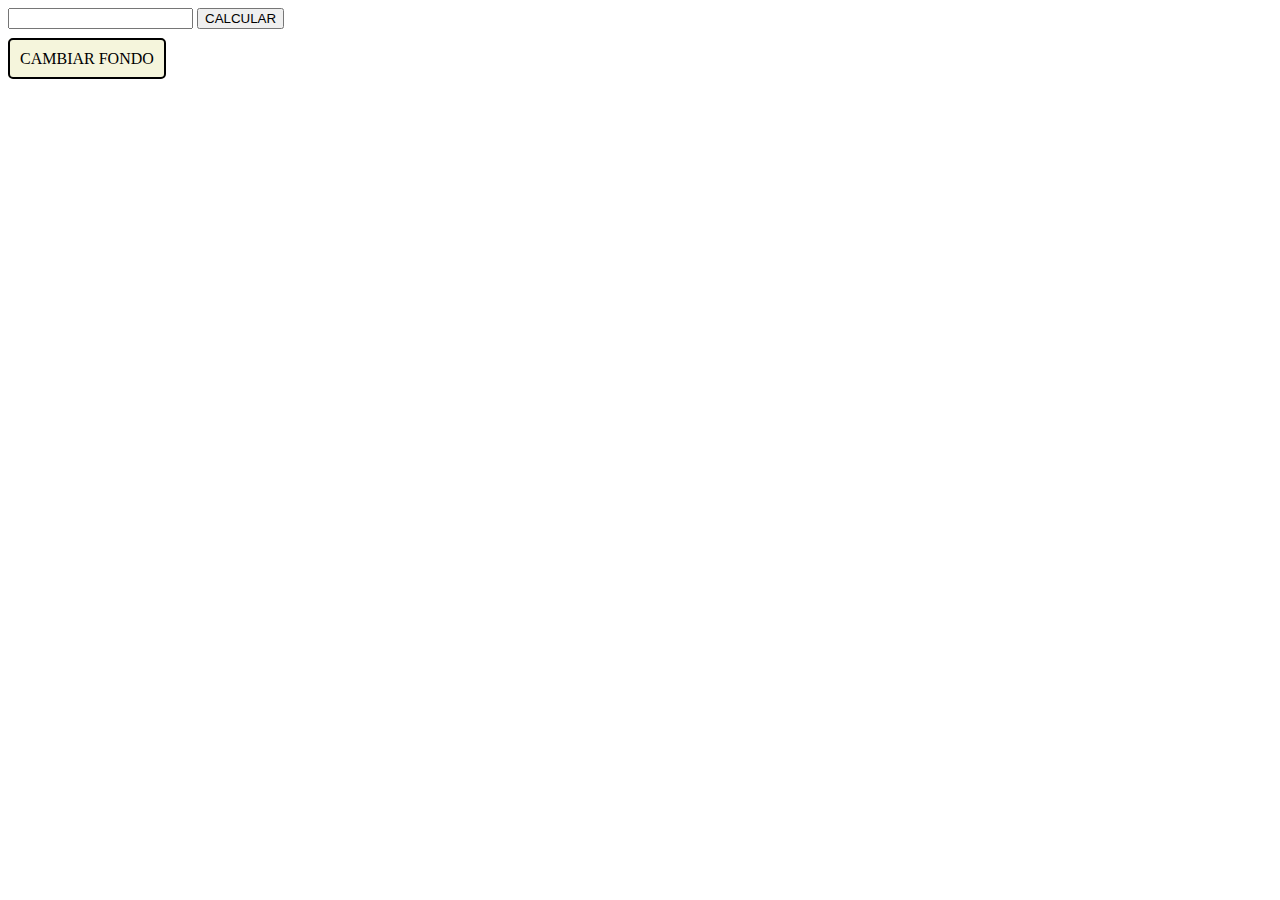
<file: clasejs.html>
<!DOCTYPE html>
<html lang="en">
<head>
    <meta charset="UTF-8">
    <meta http-equiv="X-UA-Compatible" content="IE=edge">
    <meta name="viewport" content="width=device-width, initial-scale=1.0">
    <title>Document</title>
    <style>
        #cambiar_fondo{
            background-color: beige;
            padding: 10px;
            border-radius: 5px;
            border: 2px solid #000;
            text-transform: uppercase;
        }
        #cambiar_fondo:hover{
            background-color: aquamarine;
            transition: all ease-in 0.6s;
            box-shadow: 0 0 10px gray;
        }
    </style>
</head>
<body id="contenedor">
    <input type="text" id="Variable">
    <button onclick="funcion()" id="evento" >CALCULAR</button>
    <h1 id="titulo"></h1>
    <span id="cambiar_fondo">CAMBIAR FONDO</span>
    <!-- ARCHIVOS JAVASCRIPT -->
    <script>
        //VARIABLES
        const nameuno = "Cualquier cosa";
        var name_dos = "Cualquier cosa";
        let nameTres = "Cualquier cosa";

        //TIPOS DE DATOS

        let num_a = 5; //Numero entero
        let num_b = 10.2; //Numero decimal
        let boolean = false; // o true
        let stringvar = "Hola soy un String";
        let arraynum = [1,2,3,4,5];
        let dias_Semana = ["Lunes", "Martes", "Miercoles", "Jueves", "Viernes"];
        let users = [
            {name:"Esteban", last_name:"Perez", age:20},
            {name:"Alejandro", last_name:"Coronel", age:21},
            {name:"Victoria", last_name:"Navarro", age:22}
        ]

        //OPERACIONES MATEMATICAS: + - * / % ^
        let suma = num_a + num_b;
        let resta = num_a - num_b;
        let multi = num_a * num_b;
        let divi = num_a / num_b;
        let module = num_a % num_b;
        let expo = num_a ^ num_b;
        console.log("Suma" + suma + "\nResta: " +resta+ "\nMulti");
        let concatenar = "Suma: ".concat(suma);
        console.log(concatenar);

        //OPERADORES DE COMPARACION: < / > / <> / >= / <= / = / == / ===
        //OPERADORES LOGICOS: Ternario / and && / or || / Negacion, diferente, contrario (!)
        let varboo = true;
        console.log(!varboo);

        //ESTRUCTURAS REPETITIVAS: IF / ELSE / ELSE IF
        //ESTRUCTURAS CICLICAS: FOR / WHILE / DO WHILE
        let long = arraynum.length;
        if(long > 7){
            console.log(arraynum);
            console.log(arraynum.length);
            console.log(users[0].name);
        }
        for(let i=0 ; i<dias_Semana.length; i++){
            console.log(dias_Semana[i]);
        }

        while(varname<users.length){
            console.log(users[varname].name);
            varname++;
        }
        //FUNCIONES Y EVENTOS
        function funcion(){
            let variable = document.getElementById('variable').value;
            variable = variable.toUpperCase();
            document.getElementById("titulo").innerText = variable;
            document.getElementById('titulo').style.background="#00ffff";
            console.log(variable);
        }

        document.getElementById("evento").addEventListener("click", function(){
         let variable = document.getElementById('variable').value;
         document.getElementById('variable').style.background="red";
         console.log(variable);
        })

        document.getElementById("cambiar_fondo").addEventListener("dblclick", function(){
        document.getElementById('contenedor').style.background="red";
        })



    </script>
</body>
</html>
</file>
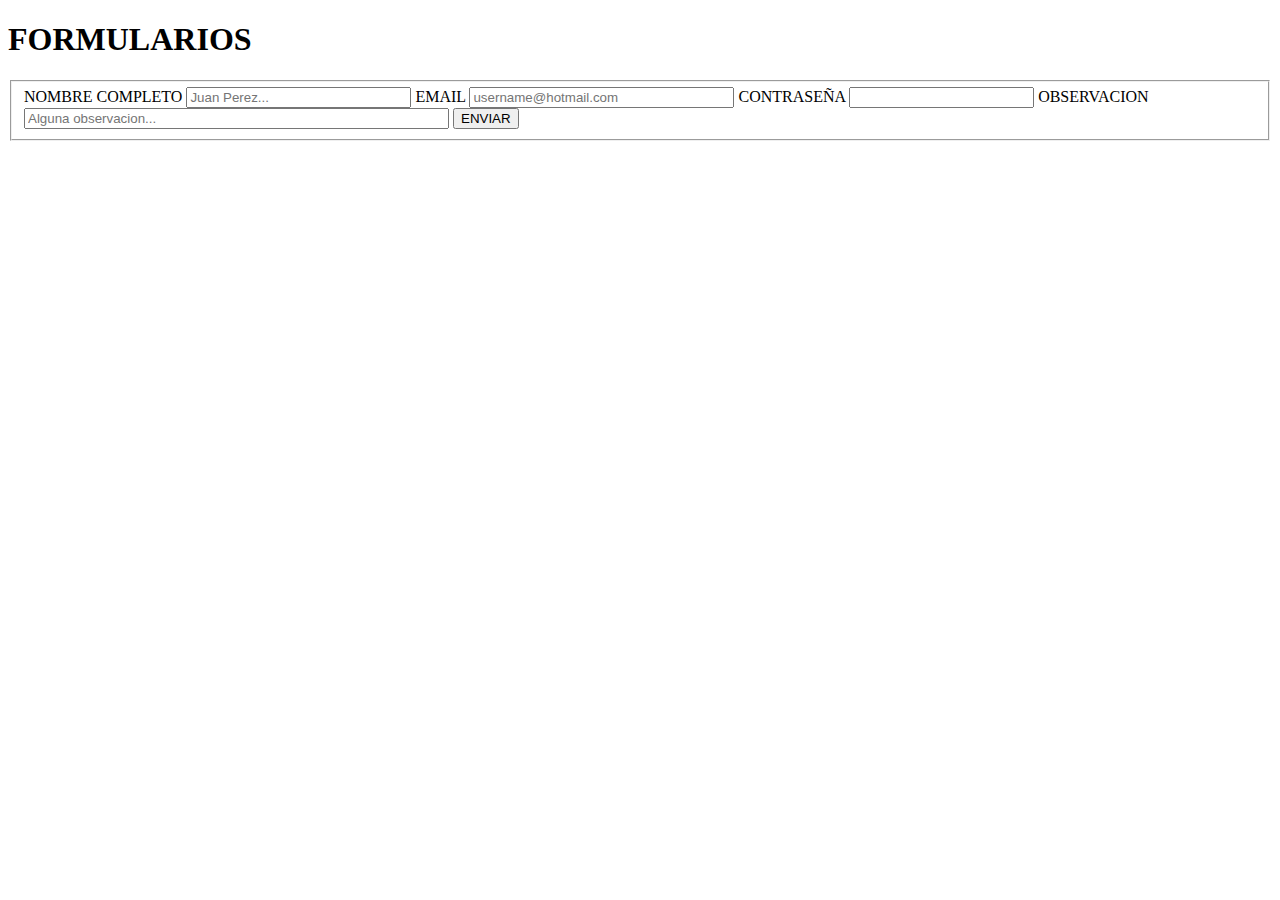
<file: html/form.html>
<!DOCTYPE html>
<html lang="en">
<head>
    <meta charset="UTF-8">
    <meta http-equiv="X-UA-Compatible" content="IE=edge">
    <meta name="viewport" content="width=device-width, initial-scale=1.0">
    <title>Document</title>
</head>
<body>
    <h1>FORMULARIOS</h1>
    <fieldset>
        <form action="">
            <label for="">NOMBRE COMPLETO</label>
            <input type="text" name="Nombre" placeholder="Juan Perez..." size="25px" autocomplete="on">
            <label for="">EMAIL</label>
            <input type="email" name="Email" placeholder="username@hotmail.com" size="30px" autocomplete="on">
            <label for="">CONTRASEÑA</label>
            <input type="password" size="20px" autocomplete="off"> 
            <label for="">OBSERVACION</label>
            <input type="text" name="Observacion" placeholder="Alguna observacion..." size="50px" autocomplete="off">
            <button>ENVIAR</button>
        </form>
    </fieldset>
</body>
</html>
</file>
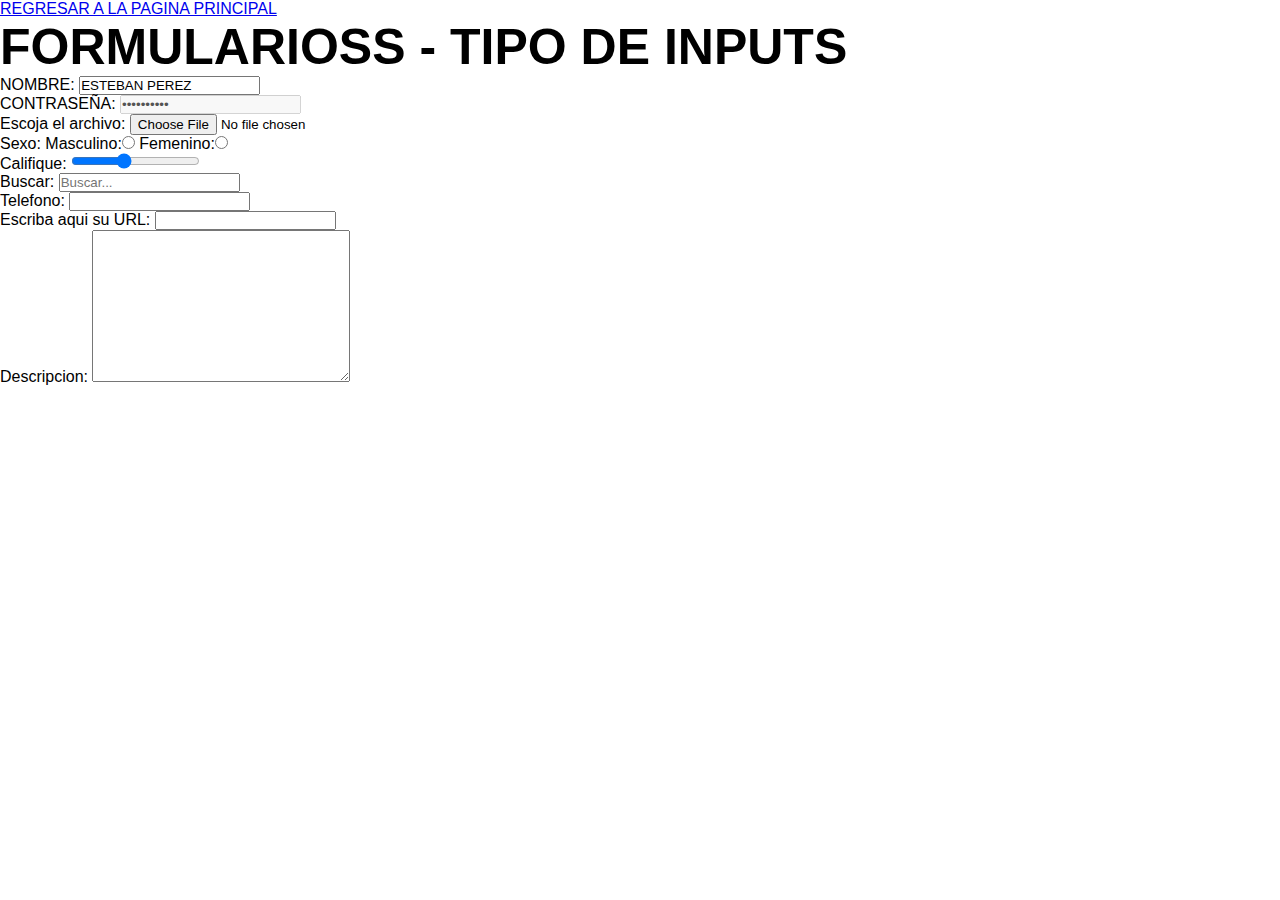
<file: html/newform.html>
<!DOCTYPE html>
<html lang="en">
<head>
    <meta charset="UTF-8">
    <meta http-equiv="X-UA-Compatible" content="IE=edge">
    <meta name="viewport" content="width=device-width, initial-scale=1.0">
    <title>Document</title>
    <link rel="stylesheet" href="../css/style.css">
</head>
<body>
    <a href="../index.html">REGRESAR A LA PAGINA PRINCIPAL</a>
    <h1>FORMULARIOSS - TIPO DE INPUTS</h1>
    <label for="nombre">NOMBRE:</label>
    <input type="text" value="ESTEBAN PEREZ" name="nombre" id="nombre" class="Inputs_class" readonly>
    <br>
    <label for="CONTRASEÑA">CONTRASEÑA:</label>
    <input type="password" value="contraseña" class="Inputs_class" disabled>
    <br>
    <label for="Archivo">Escoja el archivo:</label>
    <input type="file" class="Inputs_class">
    <br>
    <label for="Sexo">Sexo:</label>
    Masculino:<input type="radio" name="sexo" value="M" id="hombre">
    Femenino:<input type="radio" name="sexo" value="F" id="mujer">
    <br>
    <label for="Calificacion">Califique:</label>
    <input type="range" min="0" max="5" step="1" value="2">
    <br>
    <label for="Buscar">Buscar:</label>
    <input type="search" placeholder="Buscar...">
    <br>
    <label for="Telefono">Telefono:</label>
    <input type="tel" name="telefono" id="telefono" maxlength="10" minlength="7">
    <br>
    <label for="url">Escriba aqui su URL:</label>
    <input type="url">
    <br>
    <label for="descripcion">Descripcion:</label>
    <textarea name="" id="" cols="30" rows="10"></textarea>
</body>
</html>
</file>
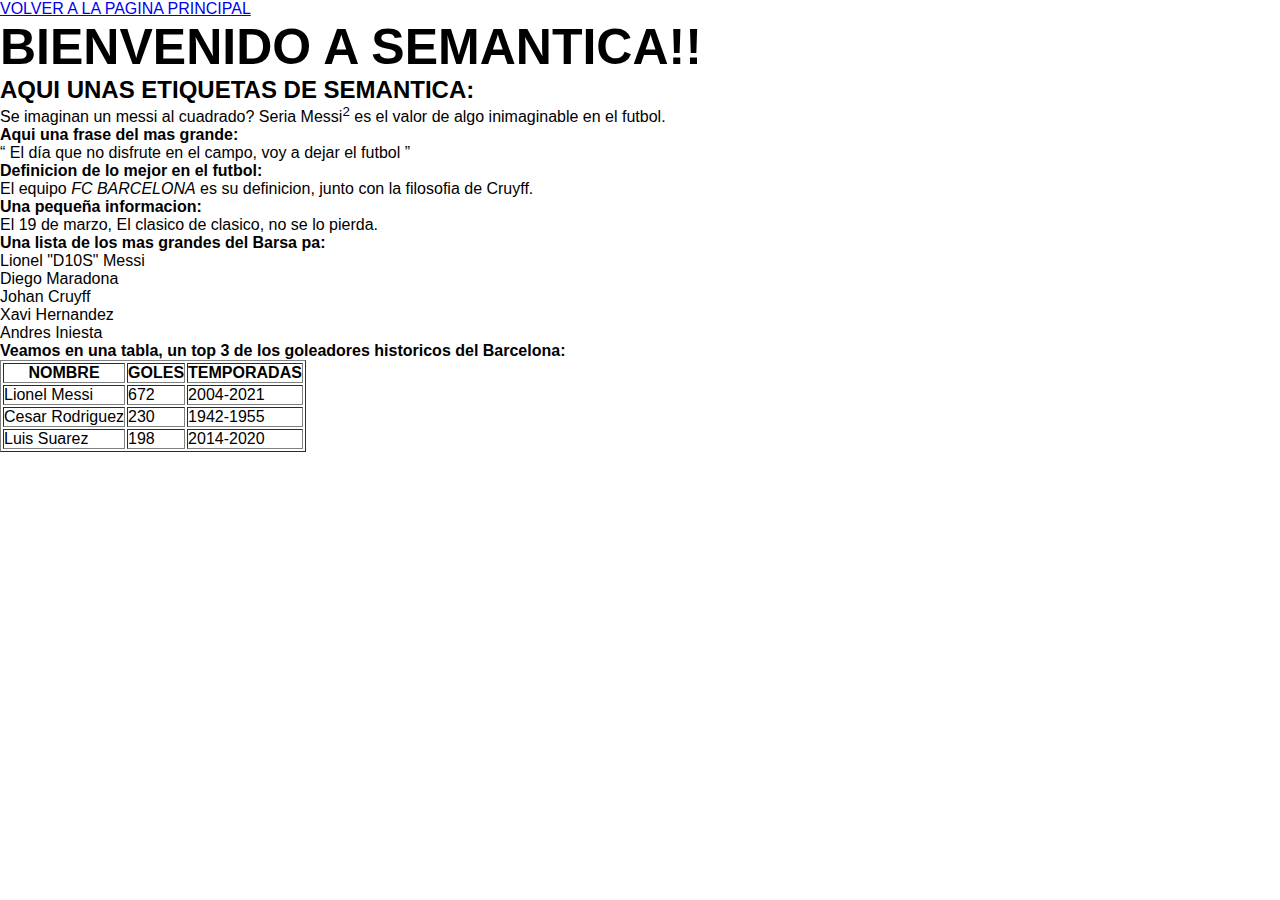
<file: html/semantica.html>
<!DOCTYPE html>
<html lang="en">
<head>
    <meta charset="UTF-8">
    <meta http-equiv="X-UA-Compatible" content="IE=edge">
    <meta name="viewport" content="width=device-width, initial-scale=1.0">
    <title>SEMANTICA</title>
    <link rel="stylesheet" href="../css/style.css">
</head>
<body>
    <a href="../index.html">VOLVER A LA PAGINA PRINCIPAL</a>
    <h1>BIENVENIDO A SEMANTICA!!</h1>
    <h2>AQUI UNAS ETIQUETAS DE SEMANTICA:</h2>
    <p>Se imaginan un messi al cuadrado? Seria Messi<sup>2</sup> es el valor de algo inimaginable en el futbol.</p>
    <h4>Aqui una frase del mas grande:</h4>
    <p>
        <q cite="https://emprendedor.com/5-frases-de-lionel-messi-que-puedes-aplicar-en-la-vida-y-los-negocios/#:~:text=%E2%80%9CEl%20d%C3%ADa%20que%20no%20disfrute,voy%20a%20dejar%20el%20futbol%E2%80%9D.">
            El día que no disfrute en el campo, voy a dejar el futbol
        </q>
      </p>
      <h4>Definicion de lo mejor en el futbol:</h4>
      <p>
        El equipo <dfn title="FC BARCELONA">FC BARCELONA</dfn> es su definicion, junto con la filosofia de Cruyff.
      </p>
      <h4>Una pequeña informacion:</h4>
      <p>
        <time datetime="2023-03-19">El 19 de marzo,</time>
        <data value="ESDLA3">El clasico de clasico, no se lo pierda.</data>
      </p>
      <h4>Una lista de los mas grandes del Barsa pa:</h4>
      <ul>
        <li>Lionel "D10S" Messi</li>
        <li>Diego Maradona</li>
        <li>Johan Cruyff</li>
        <li>Xavi Hernandez</li>
        <li>Andres Iniesta</li>
      </ul>

      <h4>Veamos en una tabla, un top 3 de los goleadores historicos del Barcelona:</h4>
      <table border="1">
        <tr>
            <th>NOMBRE</th>
            <th>GOLES</th>
            <th>TEMPORADAS</th>
        </tr>
        <tr>
            <td>Lionel Messi</td>
            <td>672</td>
            <td>2004-2021</td>
        </tr>
        <tr>
            <td>Cesar Rodriguez</td>
            <td>230</td>
            <td>1942-1955</td>
        </tr>
        <tr>
            <td>Luis Suarez</td>
            <td>198</td>
            <td>2014-2020</td>
        </tr>
      </table>
      
</body>
</html>
</file>
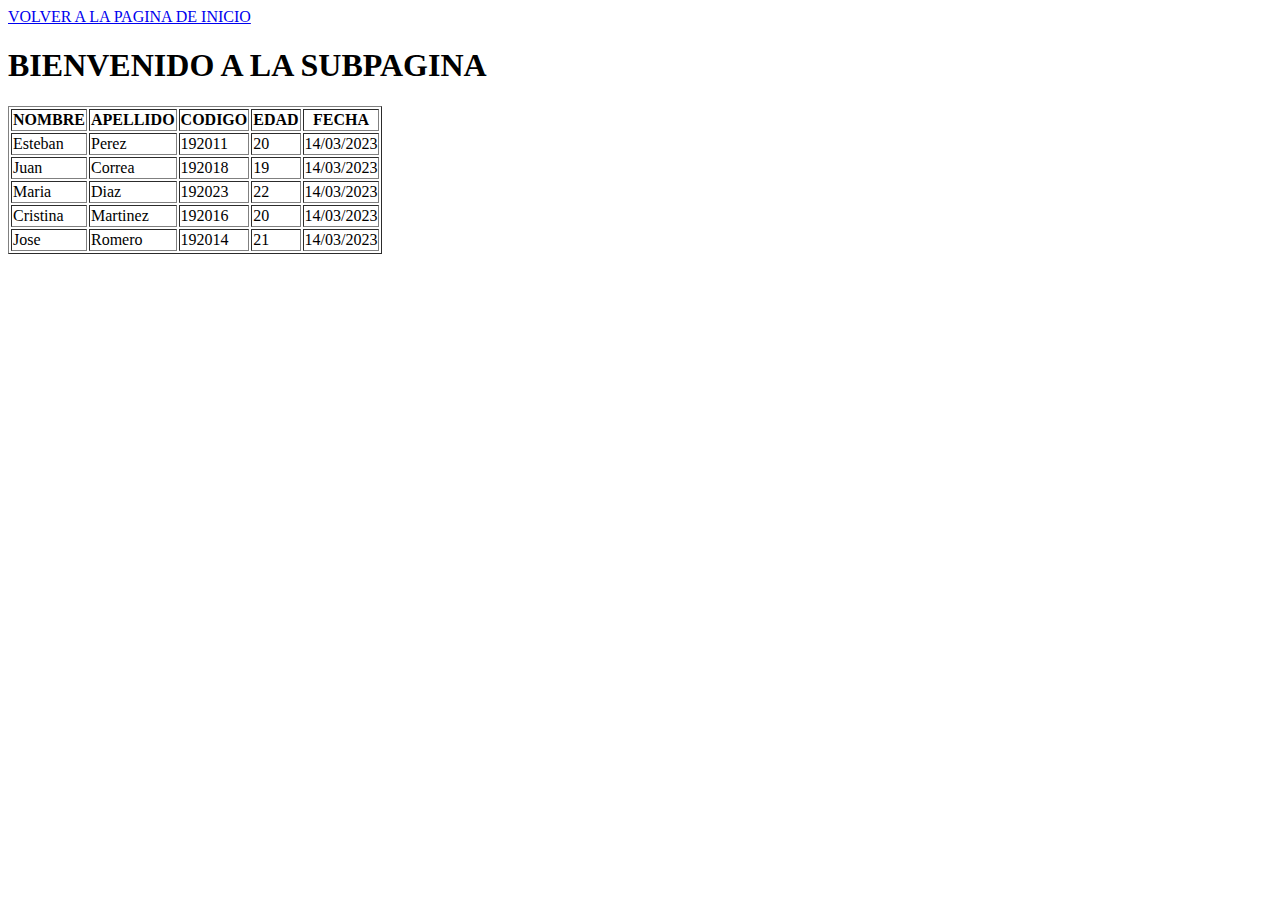
<file: html/subpagina.html>
<!DOCTYPE html>
<html lang="en">
<head>
    <meta charset="UTF-8">
    <meta http-equiv="X-UA-Compatible" content="IE=edge">
    <meta name="viewport" content="width=device-width, initial-scale=1.0">
    <title>Subpagina</title>
</head>
<body>
    <a href="../index.html">VOLVER A LA PAGINA DE INICIO</a>
    <h1>BIENVENIDO A LA SUBPAGINA</h1>
    <table border="1">
        <thead>
            <tr>
                <th>NOMBRE</th>
                <th>APELLIDO</th>
                <th>CODIGO</th>
                <th>EDAD</th>
                <th>FECHA</th>
            </tr>
        </thead>
        <tbody>
            <tr>
                <td>Esteban</td>
                <td>Perez</td>
                <td>192011</td>
                <td>20</td>
                <td>14/03/2023</td>
            </tr>
            <tr>
                <td>Juan</td>
                <td>Correa</td>
                <td>192018</td>
                <td>19</td>
                <td>14/03/2023</td>
            </tr>
            <tr>
                <td>Maria</td>
                <td>Diaz</td>
                <td>192023</td>
                <td>22</td>
                <td>14/03/2023</td>
            </tr>
            <tr>
                <td>Cristina</td>
                <td>Martinez</td>
                <td>192016</td>
                <td>20</td>
                <td>14/03/2023</td>
            </tr>
            <tr>
                <td>Jose</td>
                <td>Romero</td>
                <td>192014</td>
                <td>21</td>
                <td>14/03/2023</td>
            </tr>
        </tbody>
    </table>
</body>
</html>
</file>
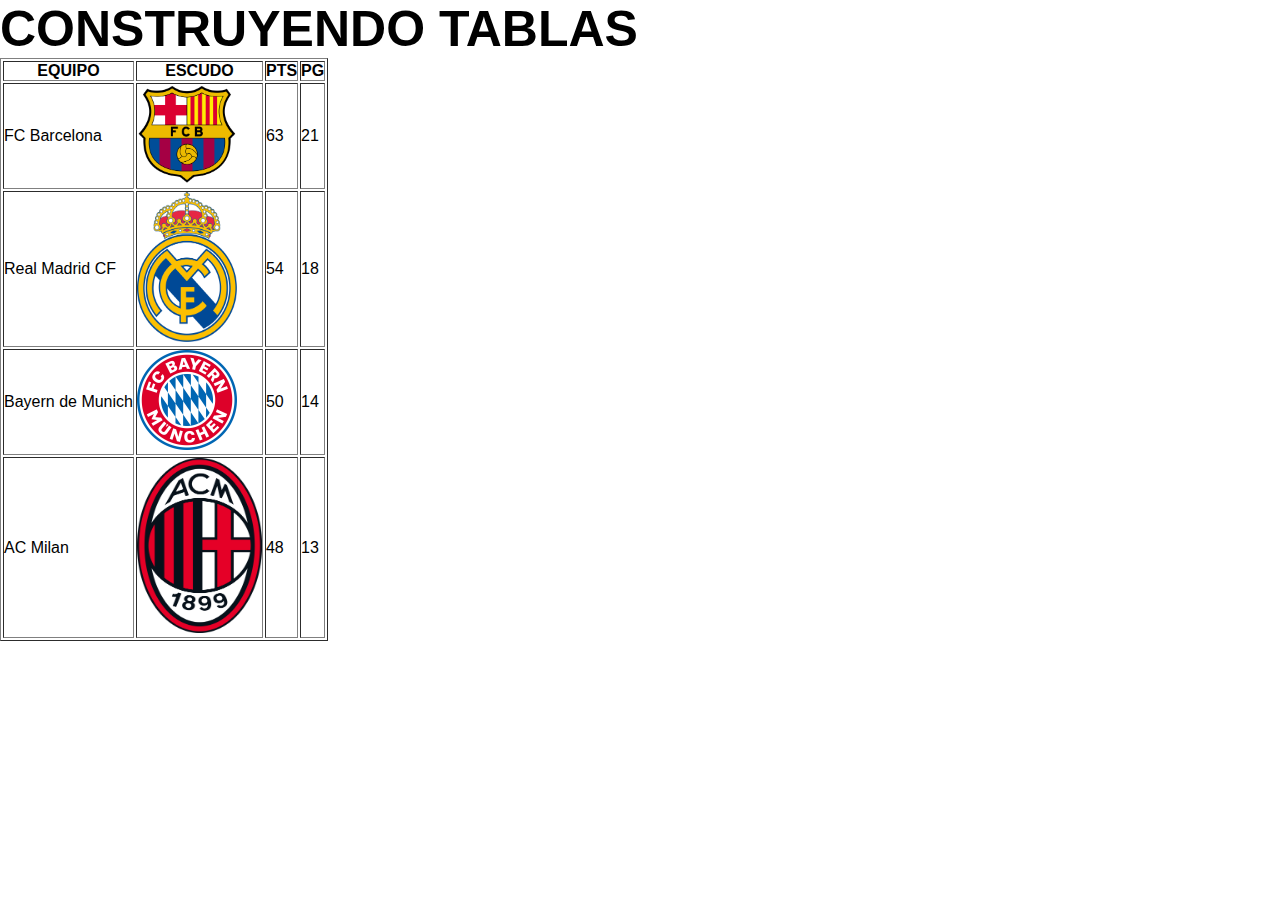
<file: html/tablas.html>
<!DOCTYPE html>
<html lang="en">
<head>
    <meta charset="UTF-8">
    <meta http-equiv="X-UA-Compatible" content="IE=edge">
    <meta name="viewport" content="width=device-width, initial-scale=1.0">
    <title>Tablas de Esteban</title>
    <link rel="stylesheet" href="../css/style.css">
</head>
<body>
    <h1>CONSTRUYENDO TABLAS</h1>
    <table border="1"> 
        <thead>
           <tr>
               <th>EQUIPO</th>
               <th>ESCUDO</th>
               <th>PTS</th>
               <th>PG</th>
           </tr>
        </thead>
        <tbody>
           <tr>
               <td>FC Barcelona</td>
               <td><img src="../img/barca.webp" alt="" width="100px" height="100px"></td>
               <td>63</td>
               <td>21</td>
           </tr>
           <tr>
               <td>Real Madrid CF</td>
               <td><img src="../img/penal pal madrid.webp" alt="" width="100 px" height="150px"></td>
               <td>54</td>
               <td>18</td>
           </tr>
           <tr>
               <td>Bayern de Munich</td>
               <td><img src="../img/bayern.png" alt="" width="100 px" height="100px"></td>
               <td>50</td>
               <td>14</td>
           </tr>
           <tr>
               <td>AC Milan</td>
               <td><img src="../img/milan.png" alt="" width="125 px" height="175px"></td>
               <td>48</td>
               <td>13</td>
           </tr>
        </tbody>
   </table>
</body>
</html>
</file>
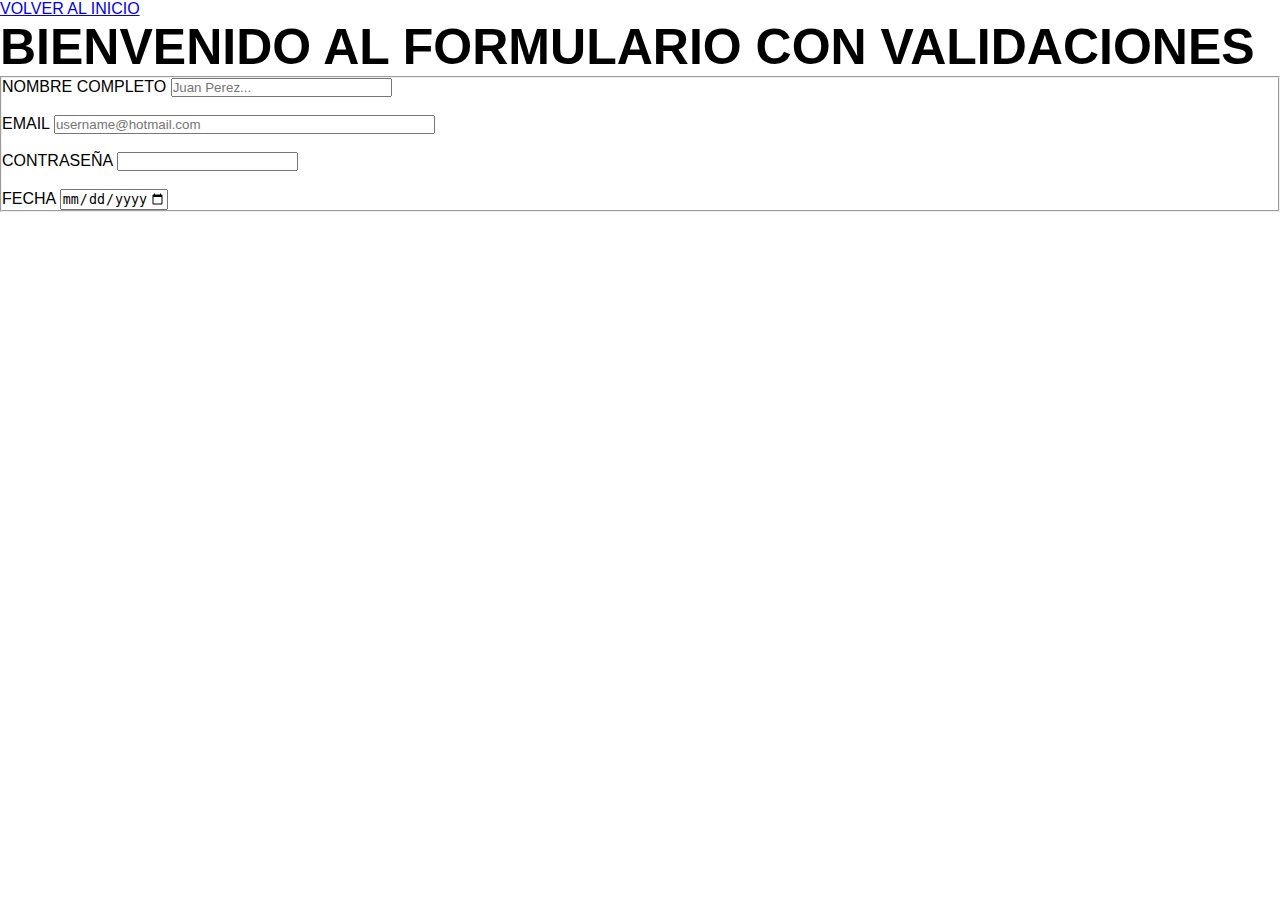
<file: html/validaciones.html>
<!DOCTYPE html>
<html lang="en">
<head>
    <meta charset="UTF-8">
    <meta http-equiv="X-UA-Compatible" content="IE=edge">
    <meta name="viewport" content="width=device-width, initial-scale=1.0">
    <title>VALIDACIONES</title>
    <link rel="stylesheet" href="../css/style.css">
</head>
<body>
    <a href="../index.html">VOLVER AL INICIO</a>
    <h1>BIENVENIDO AL FORMULARIO CON VALIDACIONES</h1>
    <fieldset>
        <form  name="formulario" method="post" action="/send.php">
            <label for="">NOMBRE COMPLETO</label>
            <input type="text" name="Nombre" minlength="5" maxlength="50" placeholder="Juan Perez..." size="25px" autocomplete="on" required pattern="[A-Za-z0-9]+ title="Letras y números. Tamaño mínimo: 5. Tamaño máximo: 40">
        </form>
        <br>
        <form action="">
            <label for="">EMAIL</label>
            <input type="email" name="Email" placeholder="username@hotmail.com" size="45px" autocomplete="on" required>
        </form>
        <br>
        <form action="">
            <label for="">CONTRASEÑA</label>
            <input type="password" name="pass" size="20px" autocomplete="off" required> 
        </form>
        <br>
        <form action="">
            <label for="">FECHA</label>
            <input type="date"  name="fecha" min="2000-03-25" max="2023-03-31" step="1" required>
        </form>
    </fieldset>
</body>
</html>
</file>
<file: css/style.css>
*{
    margin: 0;
    padding: 0;
    box-sizing: border-box;
}

body{
    font-family: 'Roboto', sans-serif;
}

h1 {
    font-size: 50px;
}

.contenedor{
    width: 90%;
    max-width: 1400px;
    margin: auto;
    overflow: hidden;
}

header::before {
    content: "";
    display: block;
    margin-bottom: 80px;
}

nav{
    width: 100%;
    height: 80px;
    background: #fff;
    border-bottom: 1px solid transparent;
    box-shadow: 3px 1px 10px 0 rgba(0,0,0,.2);
    position: fixed;
    top: 0;
    z-index: 100;
}

.nav{
    display: flex;
    height: 80px;
    width: 100%;
    align-items:center;
}

.enlaces-header {
    font-weight: 300;
    margin: auto;
}

.nav .logo{
    height: 80px;
}

.nav .logo img{
    height: 100%;
}

.nav .enlaces-header a{
    color: #5d6678;
    text-decoration: none;
    margin-left: 20px;
    padding: 12px;
    border-radius: 10px;
}


.nav .enlaces-header a:hover {
    color: #fff;
    background-color: #d03d3d;
    border-color: #d03d3d;
    transition: all ease-in-out .5s;
}

.hamburguer{
    width: 80px;
    height: 80px;
    text-align: center;
    z-index: 100;
    cursor: pointer;
    transition: color 0.5s ease-in;
    display: none;
}

.hamburguer>i{
    font-size: 25px;
    line-height: 80px;
}

.titulospro {
    text-align: left;
    margin: 20px 0;
}

.contenido-header{
    width: 80%;
    height: 600px;
    display: flex;
    justify-content: space-between;
    align-items: center;
    text-align: center;
    margin: 0 auto;
}


.contenido-header > img {
    width: 300px;
    height: 300px;
    margin-left: 50px;
    animation: ease-in animacion 0.5s;
}

.textos-header {
    margin: 0 0 0 30px;
}

.contenido-header P {
    font-weight: 300;
    margin-top: 14px;
    color: #5d6678;
    text-align: justify;
}


@keyframes animacion {
    0% { transform: scale(0); }
    100% { transform: scale(1); }
}


.contenido-header a {
    margin: 28px 0 0 0;
    width: 150px;
    display: inline-block;
    background-color: #d03d3d;
    text-align: center;
    color: #fff;
    text-decoration: none;
    padding: 12px 0;
    border-radius: 5px;
    font-weight: 400;
    font-size: 16px;
    text-transform: uppercase;
    box-shadow: 0 8px 32px rgba(97, 31, 31, 0.46);
}


#foto_perfil{
    height: 300px;
    width: 300px;
}
/* ---------------------------------- EDUCATION -------------------------------*/
.section-education{
    background-color:aquamarine;
}

.section-education .title{
display: block;
margin: 15px 0;
text-align: center;
text-transform: uppercase;
}

.content-education{
    display: flex;
    flex-wrap: wrap;
    justify-content: space-evenly;
    margin-bottom: 15px;
}

.education{
    width: 45%;
    background-color: #fff;
    border-radius: 10px;
    padding: 30px;
}

.education i{
    border: 2px solid #d03d3d;
    border-radius: 50%;
    background-color: #d03d3d;
    color: #fff;
    width: 40px;
    height: 40px;
    font-size: 27px;
    text-align: center;
    line-height: 36px;
}

.education a{
    color: gray;
    font-size: 12px;
    text-decoration: none;
}

.education:hover{
    background-color: #d03d3d;
    box-shadow: 0 0px gray;
    transition: all ease-in-out;
    color: #fff;
}

.education a:hover{
    color: #fff;
}

/* ---------------------------------- FOOTER -------------------------------*/
Footer{
    background: rgb(70,70,70);
    padding: 20px 0;
    padding-top: 30px;
    overflow: hidden;
    display: flex;
    flex-wrap: wrap;
    justify-content: space-evenly;
    margin: auto;
}

.partFooter{
    width: 22%;
    text-align: center;
}

.partFooter img{
    width: 60%;
}

.partFooter h4{
    color: white;
    font-size: 20px;
    font-weight: 400;
    margin-bottom: 35px;
    background-color: #d03d3d;
    padding: 5px;
    border-radius: 5px;
    border: 1px solid  black ;
}

.contact{
    margin: 10px;
    display: block;
    text-align: left;
    color: #fff;
}

.contact > i{
    float: left;
    margin-right: 10px;
}

.contact > p{
    font-weight: 500;
}

.partFooter > a{
    color: #fff;
    display: block;
    text-decoration: none;
    margin-bottom: 10px;
    font-weight: 500;
    padding: 5px;
    border-radius: 5px;
}

.partFooter > a:hover{
    background-color: #d03d3d;
    transition: all ease-in-out .0s;
}


.social-media > a > i{
    color: #fff;
    display: inline-block;
    font-size: 25px;
    border: 1px solid #fff;
    border-radius: 50%;
    width: 38px;
    height: 38px;
    line-height: 38px;
    text-align: center;
    cursor: pointer;
    transition: all ease-in-out .3s;
    margin-right: 8px;
    margin-top: 20px;
}


.social-media > a > i:hover{
    background-color: #d03d3d;
}

/* ---------------------------------- MEDIA QUERY -------------------------------*/
@media screen and (max-width:70px) {
    .hamburguer{
    display: block;
    }

    .enlaces-header{
        position: fixed;
        background-color: #d03d3d;
        top: 0;
        right: 0;
        width: 100%;
        height: 100vh;
        display: flex;
        flex-direction: column;
       align-items: ;
        clip-path: circle(0.0% at 0 0);
    }

    .nav .enlaces-header{
        color: #fff;
        background-color: #fff;
        text-transform: uppercase;
        font-weight: 800px;
        margin-top: 20px;
        width: 50%;
        text-align: center;
    }

    .nav .enlaces-header:hover{
        color: #d03d3d;
        background-color: #fff;
    }

    .nav .hamburgueropen{
        clip-path: circle(0.0% at 0 0);
    }
}
</file>
